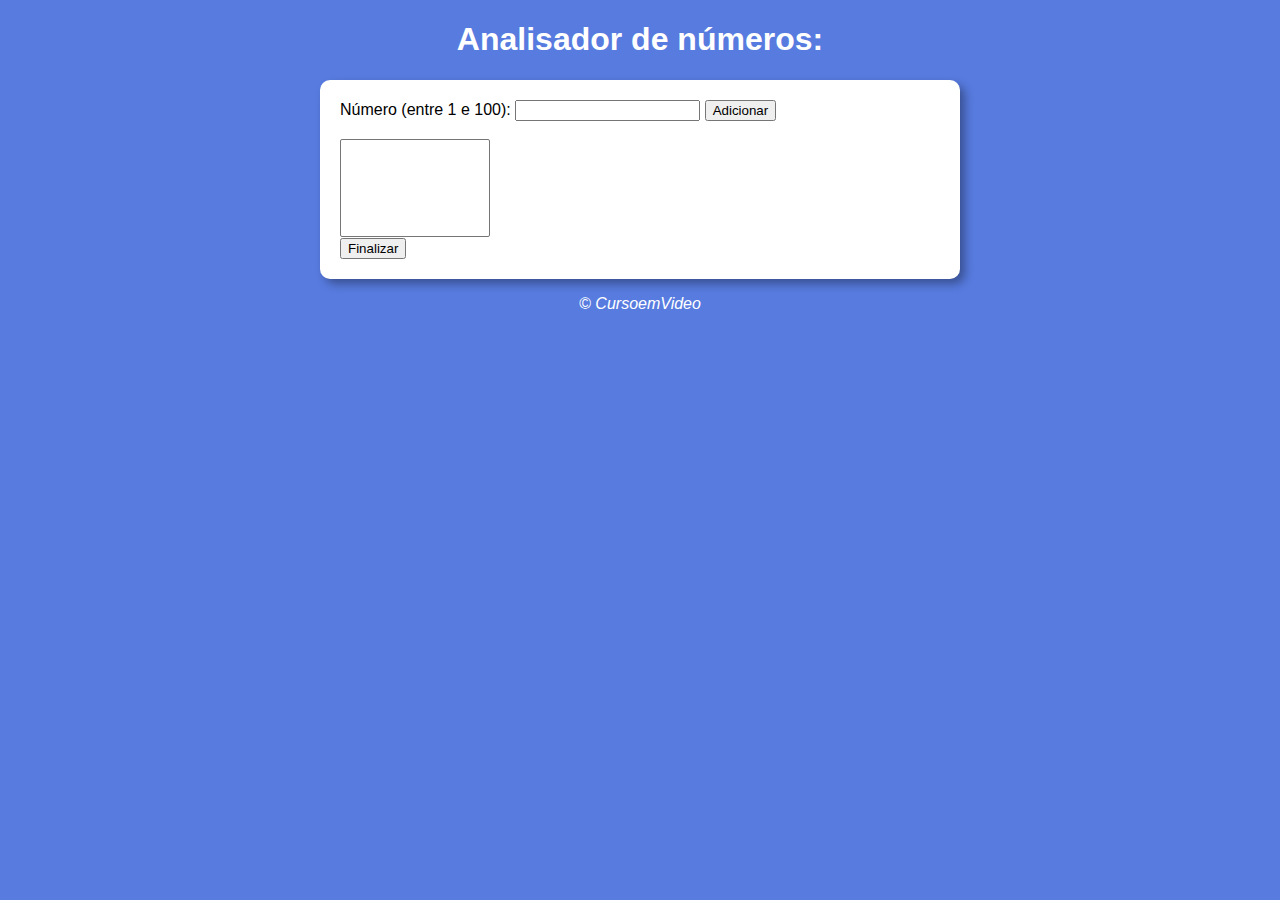
<file: desafios/desafio-analisador-numeros/index.html>
<!DOCTYPE html>
<html lang="pt-br">
<head>
    <meta charset="UTF-8">
    <meta http-equiv="X-UA-Compatible" content="IE=edge">
    <meta name="viewport" content="width=device-width, initial-scale=1.0">
    <title>Analisador de números</title>
    <link rel="stylesheet" href="estilo/style.css">
</head>
<body>
    <header>
        <h1>Analisador de números:</h1>
    </header>
    <section>
        <div>
            Número (entre 1 e 100):
            <input type="number" name="fnum" id="fnum">
            <input type="button" value="Adicionar" onclick="adicionar()">
            <br><br><select name="flista" id="flista" size="6"></select>
            <br><input type="button" value="Finalizar" onclick="finalizar()">
        </div>
        <div id="res">

        </div>
    </section>
    <footer>
        <p>&copy; CursoemVideo</p>
    </footer>
    <script src="script.js"></script>
</body>
</html>
</file>
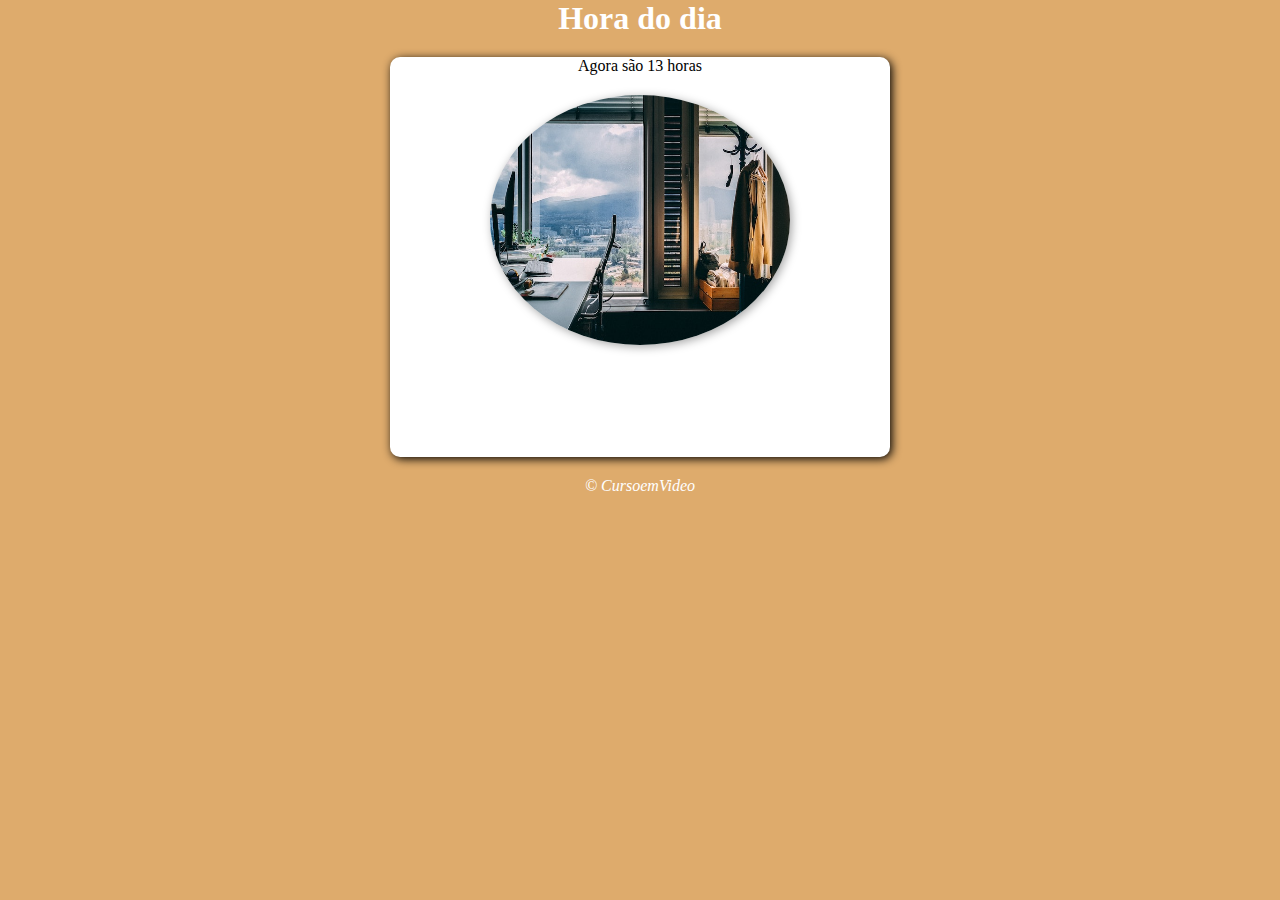
<file: desafios/desafio-horario/index.html>
<!DOCTYPE html>
<html lang="pt-br">
<head>
    <meta charset="UTF-8">
    <meta http-equiv="X-UA-Compatible" content="IE=edge">
    <meta name="viewport" content="width=device-width, initial-scale=1.0">
    <link rel="stylesheet" href="estilo/style.css">
    <title>Hora do Dia</title>
</head>
<body onload="carregar()">
    <header>
        <h1>Hora do dia</h1>
    </header>
    <main>
        <div id="msg">
            Aqui vai aparece a hora
        </div>
        <div id="foto">
            <img id="imagem" src="imagens/manha.jpg" alt="Foto do dia">
        </div>
    </main>
    <footer>
        <p>&copy; CursoemVideo</p>
    </footer>
    <script src="script.js"></script> <!--trazendo script de outra página-->
</body>
</html>
</file>
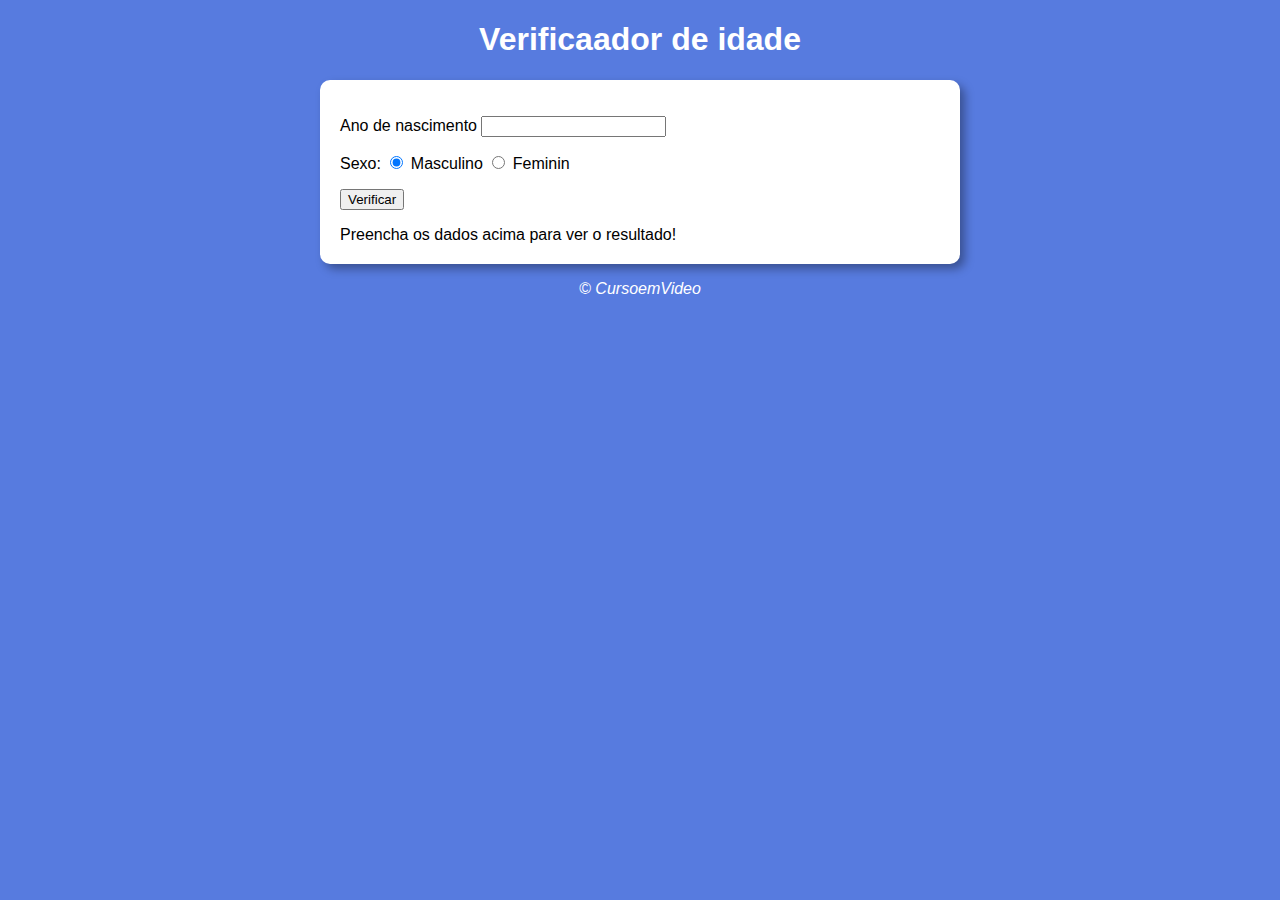
<file: desafios/desafio-idade/index.html>
<!DOCTYPE html>
<html lang="pt-br">
<head>
    <meta charset="UTF-8">
    <meta http-equiv="X-UA-Compatible" content="IE=edge">
    <meta name="viewport" content="width=device-width, initial-scale=1.0">
    <title>Verificador de Idade</title>
    <link rel="stylesheet" href="estilo/style.css">
</head>
<body>
    <header>
        <h1>Verificaador de idade</h1>
    </header>
    <section>
        <div>
            <p>Ano de nascimento
                <input type="number" name="txano" id="txtano" min="0">
            </p>
            <p>Sexo:
                <input type="radio" name="radsex" id="mas" checked>
                <label for="mas">Masculino</label>
                <input type="radio" name="radsex" id="fem">
                <label for="fem">Feminin</label>
            </p>
            <p>
                <input type="button" value="Verificar" onclick="verificar()">
            </p>
        </div>
        <div id="res">
            Preencha os dados acima para ver o resultado!
        </div>
    </section>
    <footer>
        <p>&copy; CursoemVideo</p>
    </footer>
    <script src="script.js"></script>
</body>
</html>
</file>
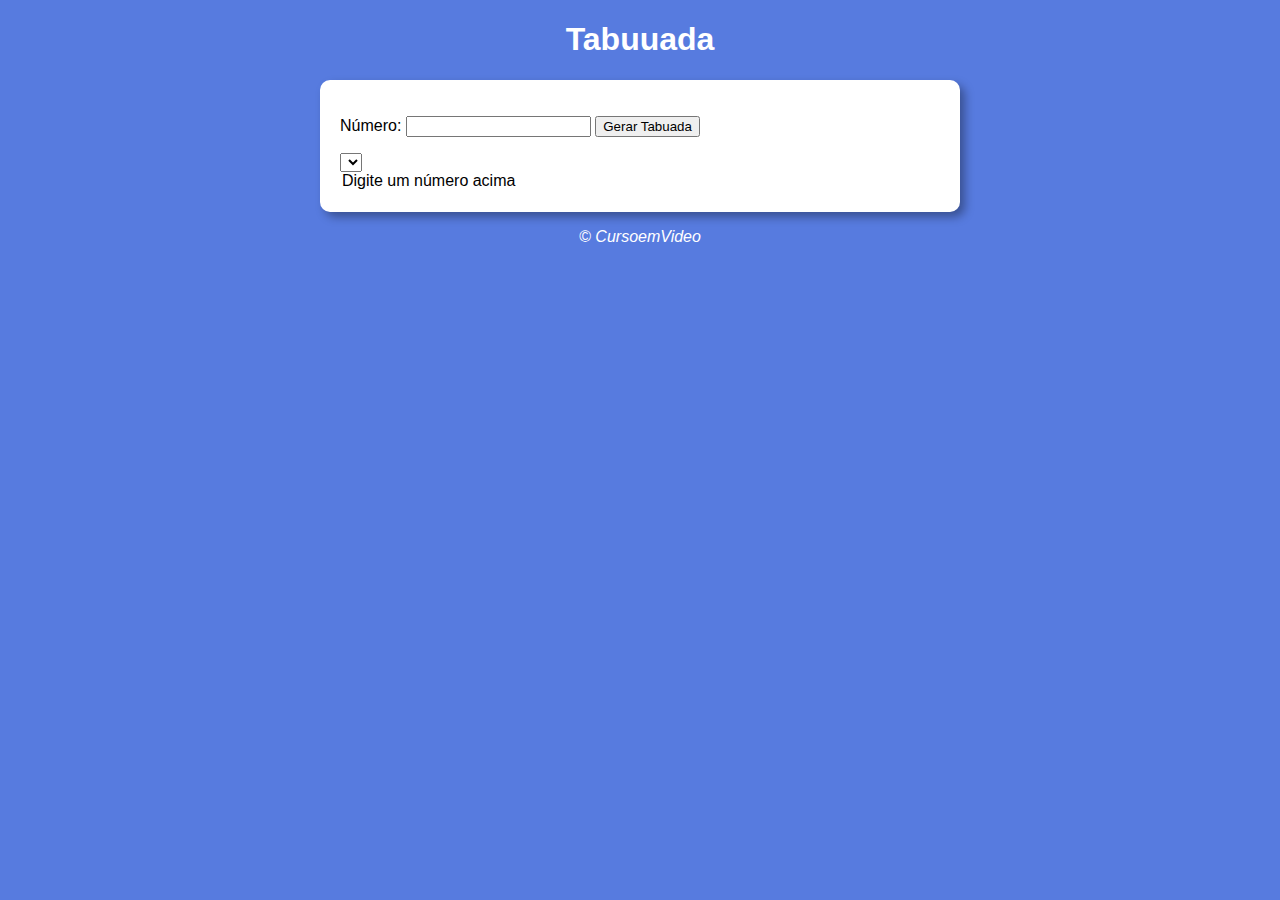
<file: desafios/desafio-tabuada/index.html>
<!DOCTYPE html>
<html lang="pt-br">
<head>
    <meta charset="UTF-8">
    <meta http-equiv="X-UA-Compatible" content="IE=edge">
    <meta name="viewport" content="width=device-width, initial-scale=1.0">
    <title>Tabuada</title>
    <link rel="stylesheet" href="estilo/style.css">
</head>
<body>
    <header>
        <h1>Tabuuada</h1>
    </header>
    <section>
        <div>
            <p>Número: <input type="number" name="num" id="txtn">
            <input type="button" value="Gerar Tabuada" onclick="tabuada()"></p>
        </div>
        <div>
            <select name="tabuada" id="seltab"></select>
            <option>Digite um número acima</option>
        </div>
    </section>
    <footer>
        <p>&copy; CursoemVideo</p>
    </footer>
    <script src="script.js"></script>
</body>
</html>
</file>
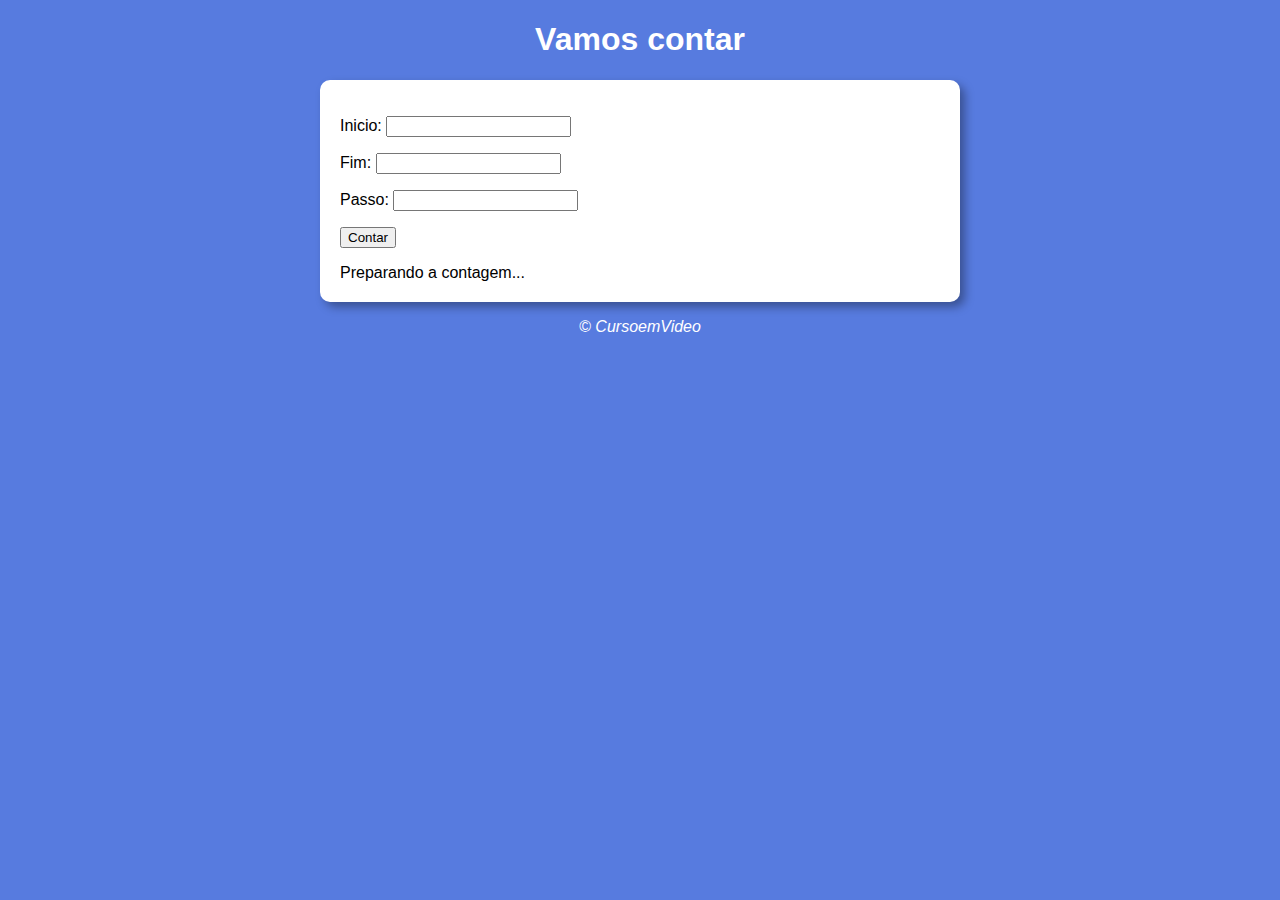
<file: desafios/desafio-vamos-contar/index.html>
<!DOCTYPE html>
<html lang="pt-br">
<head>
    <meta charset="UTF-8">
    <meta http-equiv="X-UA-Compatible" content="IE=edge">
    <meta name="viewport" content="width=device-width, initial-scale=1.0">
    <title>Super contador</title>
    <link rel="stylesheet" href="estilo/style.css">
</head>
<body>
    <header>
        <h1>Vamos contar</h1>
    </header>
    <section>
        <div id="dados">
            <p>
                Inicio: <input type="number" name="inicio" id="txti">
            </p>
            <p>
                Fim: <input type="number" name="fim" id="txtf">
            </p>
            <p>
                Passo: <input type="number" name="passo" id="txtp">
            </p>
            <p>
                <input type="button" value="Contar" onclick="contar()">
            </p>
        </div>
        <div id="res">
            Preparando a contagem...
        </div>
    </section>
    <footer>
        <p>&copy; CursoemVideo</p>
    </footer>
    <script src="script.js"></script>
</body>
</html>
</file>
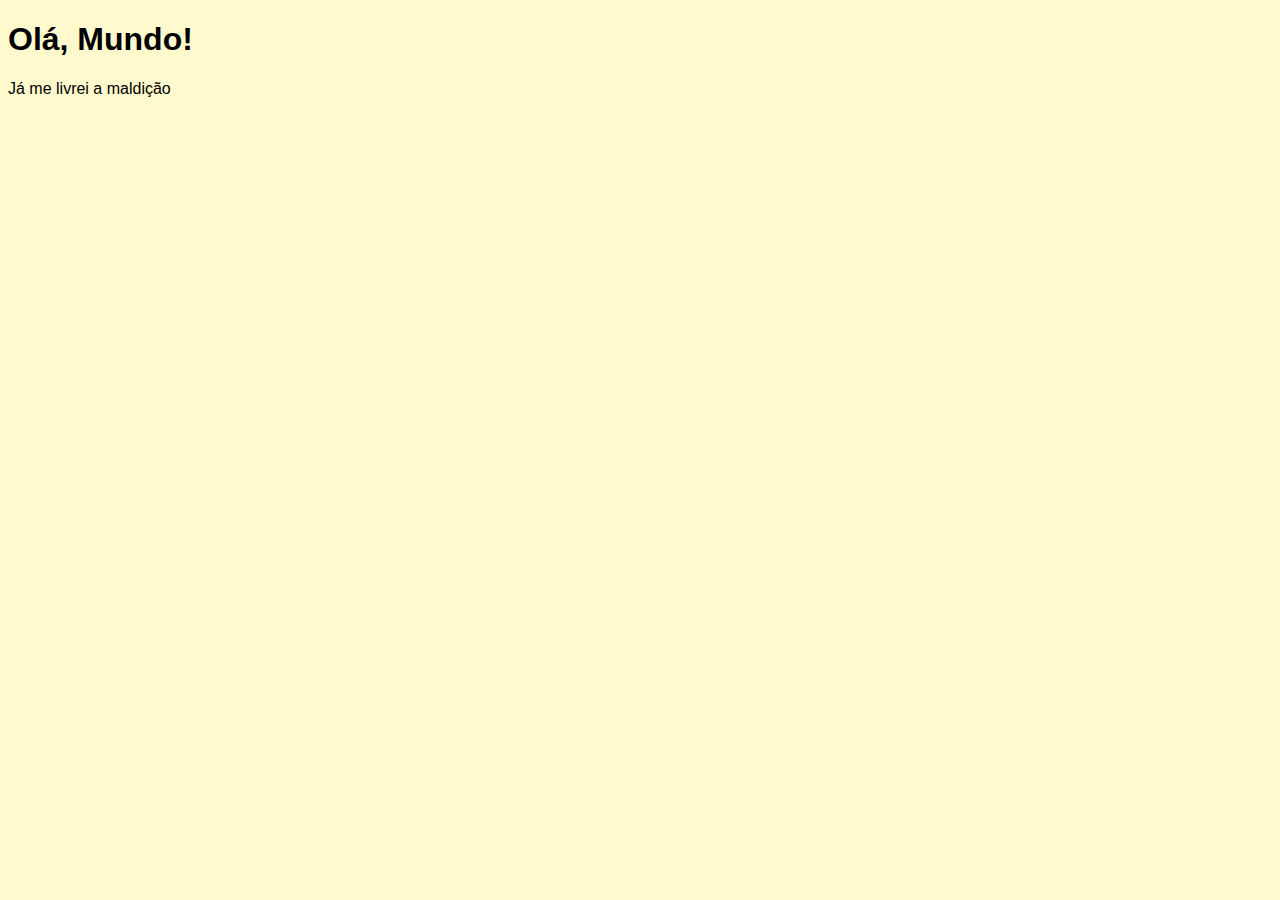
<file: aula04/ex001.html>
<!DOCTYPE html>
<html lang="pt-br">
<head>
    <meta charset="UTF-8">
    <meta http-equiv="X-UA-Compatible" content="IE=edge">
    <meta name="viewport" content="width=device-width, initial-scale=1.0">
    <title>Meu primeiro programada</title>
    <style>
        body {
            background-color: lemonchiffon;
            font-family: Arial, Helvetica, sans-serif;
            font-weight: normal;
            font-size: 1em;
        }
    </style>
</head>
<body>
    <h1>Olá, Mundo!</h1>
    <p>Já me livrei a maldição</p>
    <!--Abaixo o script em javascript-->
    <script>
        window.alert('Minha primeira mensagem') //Mensagem apenas com alerta
        window.confirm('Está gostando de JS?') //Mensagem que solicita confirmação
        window.prompt('Qual seu nome?') //Solicita uma entrada
    </script>
</body>
</html>
</file>
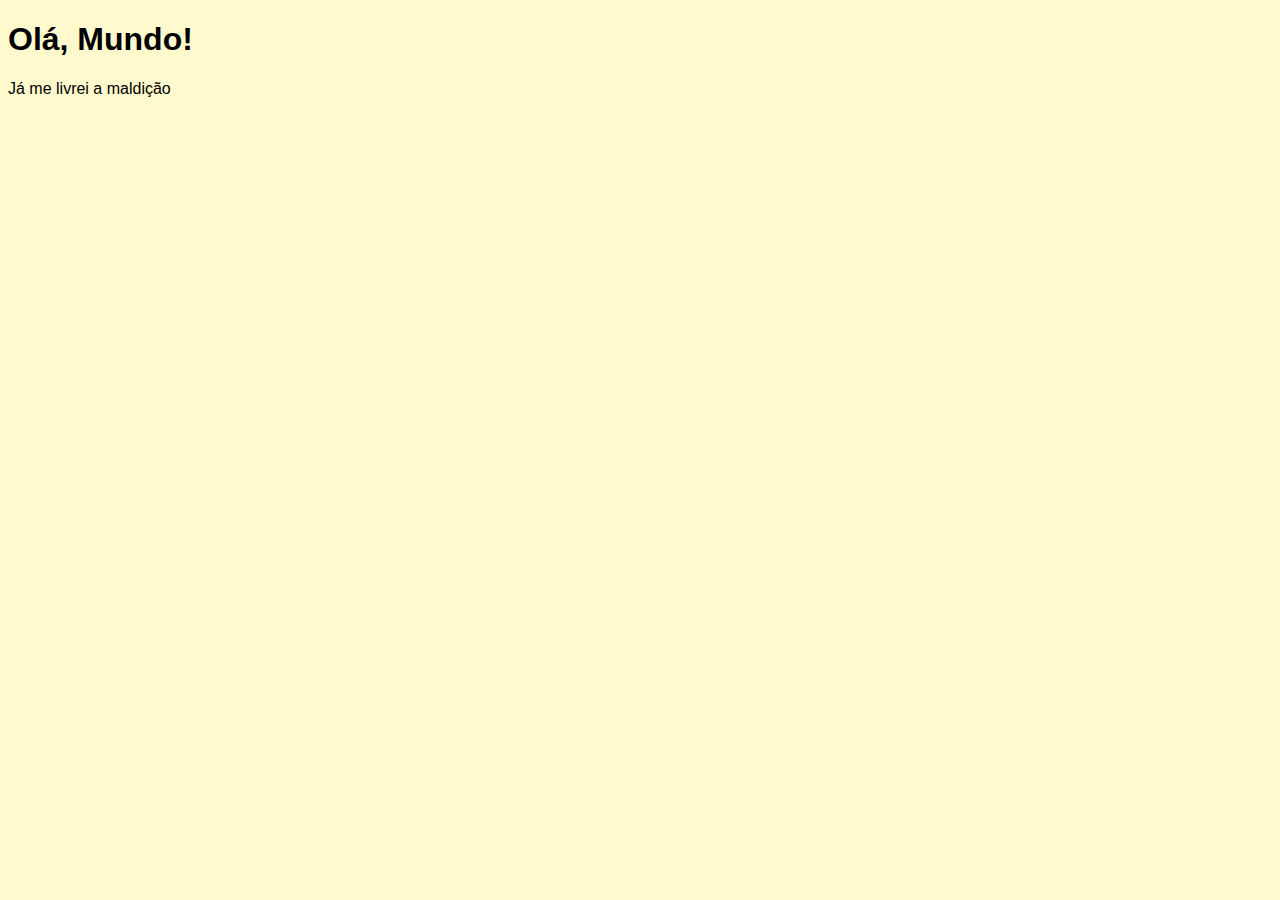
<file: aula06/ex002.html>
<!DOCTYPE html>
<html lang="pt-br">
<head>
    <meta charset="UTF-8">
    <meta http-equiv="X-UA-Compatible" content="IE=edge">
    <meta name="viewport" content="width=device-width, initial-scale=1.0">
    <title>Meu primeiro programada</title>
    <style>
        body {
            background-color: lemonchiffon;
            font-family: Arial, Helvetica, sans-serif;
            font-weight: normal;
            font-size: 1em;
        }
    </style>
</head>
<body>
    <h1>Olá, Mundo!</h1>
    <p>Já me livrei a maldição</p>
    <!--Abaixo o script em javascript-->
    <script>
       var nome = window.prompt('Qual seu nome?') //Variavel nome recebe o dado solicitado
       window.alert('É um grande prazer te conhecer, ' + nome + '!') //Mostrando o dado recebido sinal de "+" concatenação, usando o + antes e depois.
    </script>
</body>
</html>
</file>
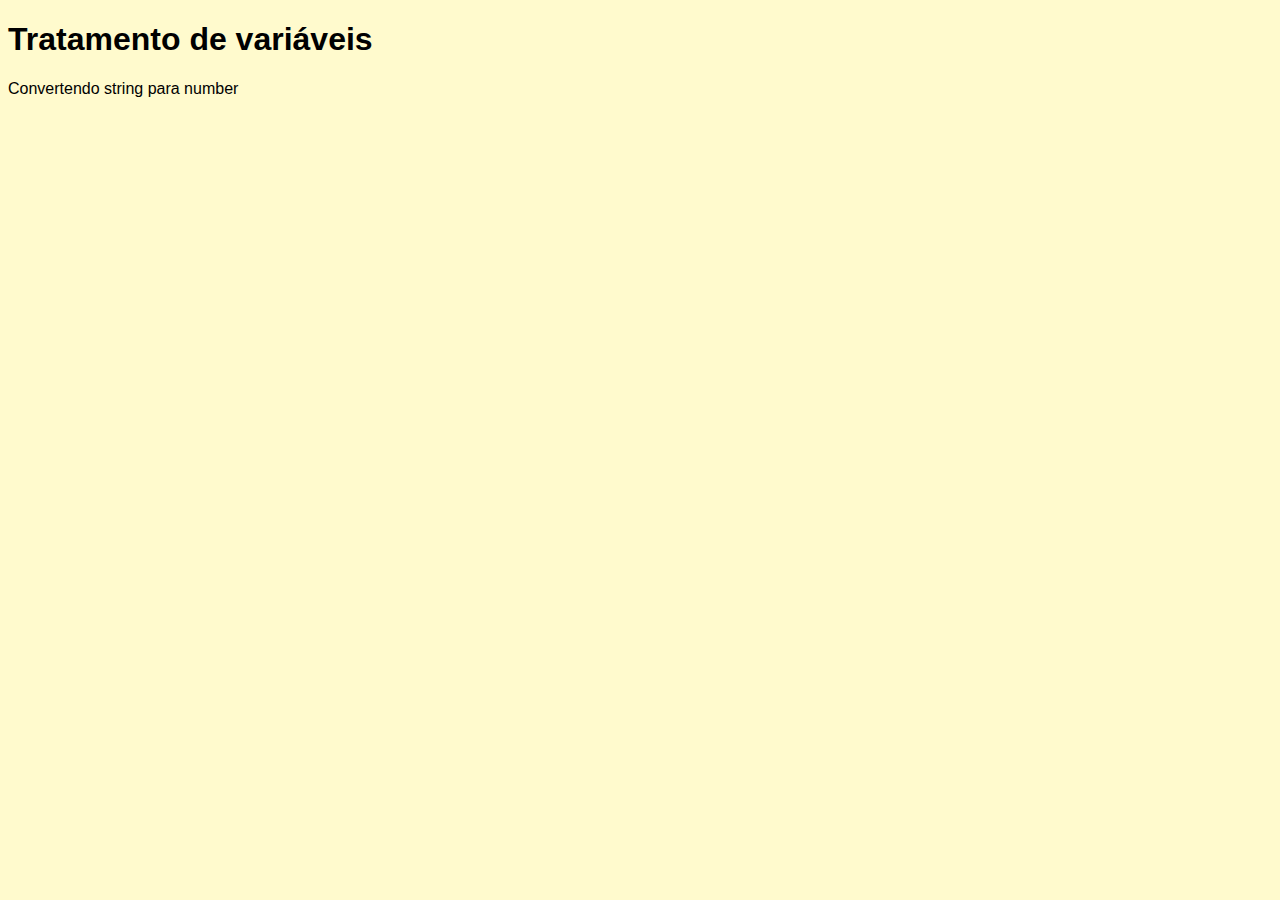
<file: aula06/ex003.html>
<!DOCTYPE html>
<html lang="pt-br">
<head>
    <meta charset="UTF-8">
    <meta http-equiv="X-UA-Compatible" content="IE=edge">
    <meta name="viewport" content="width=device-width, initial-scale=1.0">
    <title>Meu primeiro programada</title>
    <style>
        body {
            background-color: lemonchiffon;
            font-family: Arial, Helvetica, sans-serif;
            font-weight: normal;
            font-size: 1em;
        }
    </style>
</head>
<body>
    <h1>Tratamento de variáveis</h1>
    <p>Convertendo string para number</p>
    <!--Abaixo o script em javascript-->
    <script>
        var n1 = Number.parseInt(window.prompt('Digite um número: ')) //já convertendo a variável para número inteiro 
        var n2 = window.prompt('Digite outro número: ') //recebe valor string, assim não consigo somar se necessário.
        var soma = n1 + Number.parseInt(n2) //Convertendo direto na operação.
        alert('A soma dos valores é ' + String(soma) + '!') //Convertendo o soma pra String novamente
        alert(`A soma entre ${n1} e ${n2} é ${soma}`) //Usando template string para mostrar o resultado
    </script>
</body>
</html>
</file>
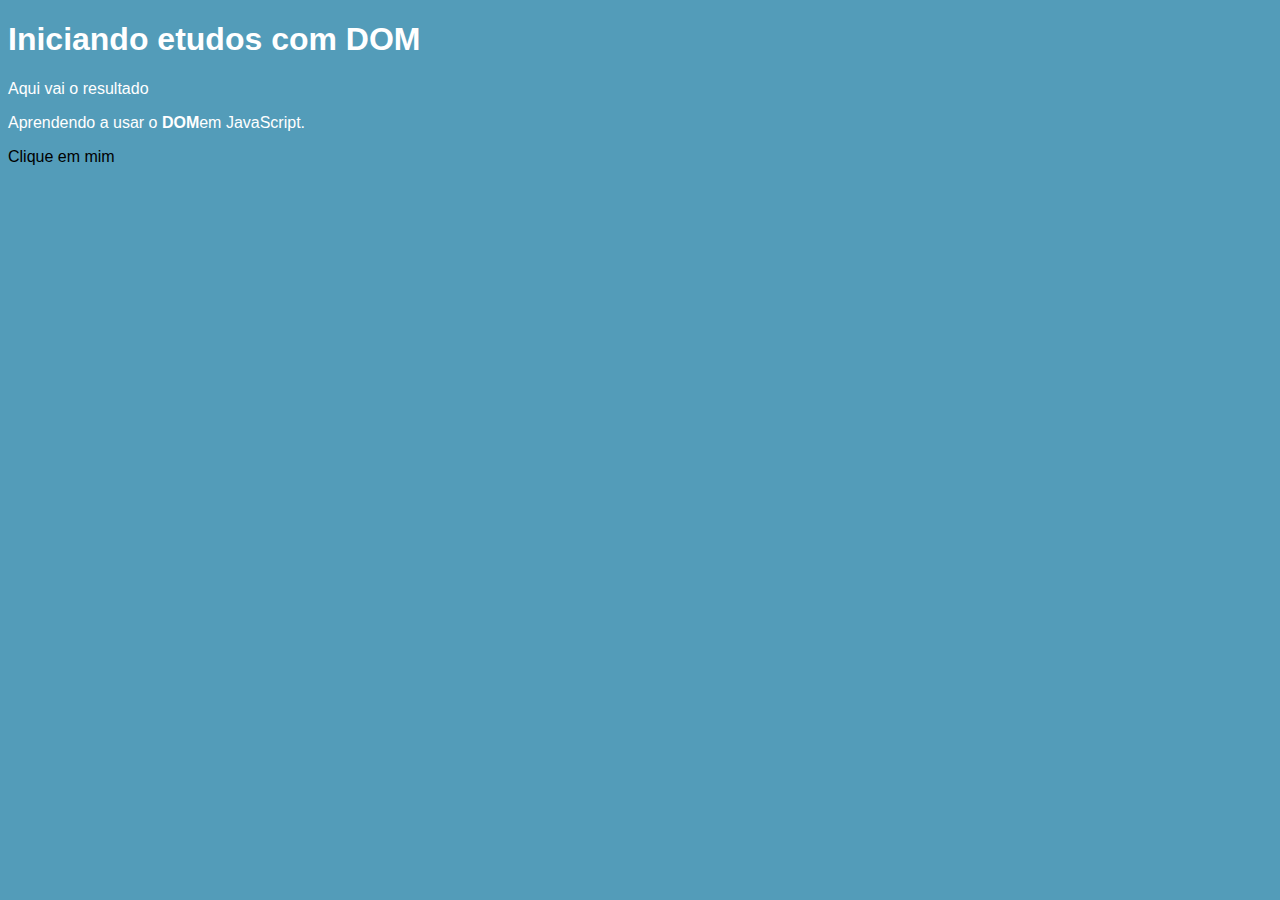
<file: aula09/ex005.html>
<!DOCTYPE html>
<html lang="pt-br">
<head>
    <meta charset="UTF-8">
    <meta http-equiv="X-UA-Compatible" content="IE=edge">
    <meta name="viewport" content="width=device-width, initial-scale=1.0">
    <title>Primeiros passos com DOM</title>
    <style>
        body {
            background-color: rgb(83, 156, 185);
            color: white;
            font: 1em Arial;
        }
    </style>
</head>
<body>
    <h1>Iniciando etudos com DOM</h1>
    <p>Aqui vai o resultado</p>
    <p>Aprendendo a usar o <strong>DOM</strong>em JavaScript.</p>
    <div id="msg" name="msg" class="msg">Clique em mim</div>

    <script>
        /*var p1 = window.document.getElementsByTagName('p')[1] //puxando o primeiro p da sequencia, começando pelo zero posso escolher qual eu preicisar
        window.document.write('Está escrito assim: ' + p1.innerText) // Escrevendo de acordo com a variável escolhida acima
        p1.style.color = 'blue' // pintando a variável

        var corpo = window.document.body // atribuindo a tag body
        corpo.style.background = 'gray' // alterando a cor do background da tag body

        window.document.write(p1.innerHTML) // escrevendo puxando as configurações do htmk
        window.document.write(p1.innerText) // escrevedo puxando somente o texto sem formatação
        window.alert(p1.innerHTML) // dentro do alerta ele vai escrever caso tenha alguma formatação no meio do html, interessante nesse caso usar o innetText

        var d = window.document.getElementById('msg') //atribuindo a div pelo id
        d.style.background = 'green'
        d.innerText = 'Alterando valor da div' - essa é a forma simplificada
        window.document.getElementById('msg').innerText = 'Alterando o valor da div'

        var nome = window.document.getElementsByName('msg')[0]

        var classe = window.document.getElementsByClassName('msg')*/

        var d = window.document.querySelector('div#msg')
        d.style.color = 'black'
    </script>
</body>
</html>
</file>
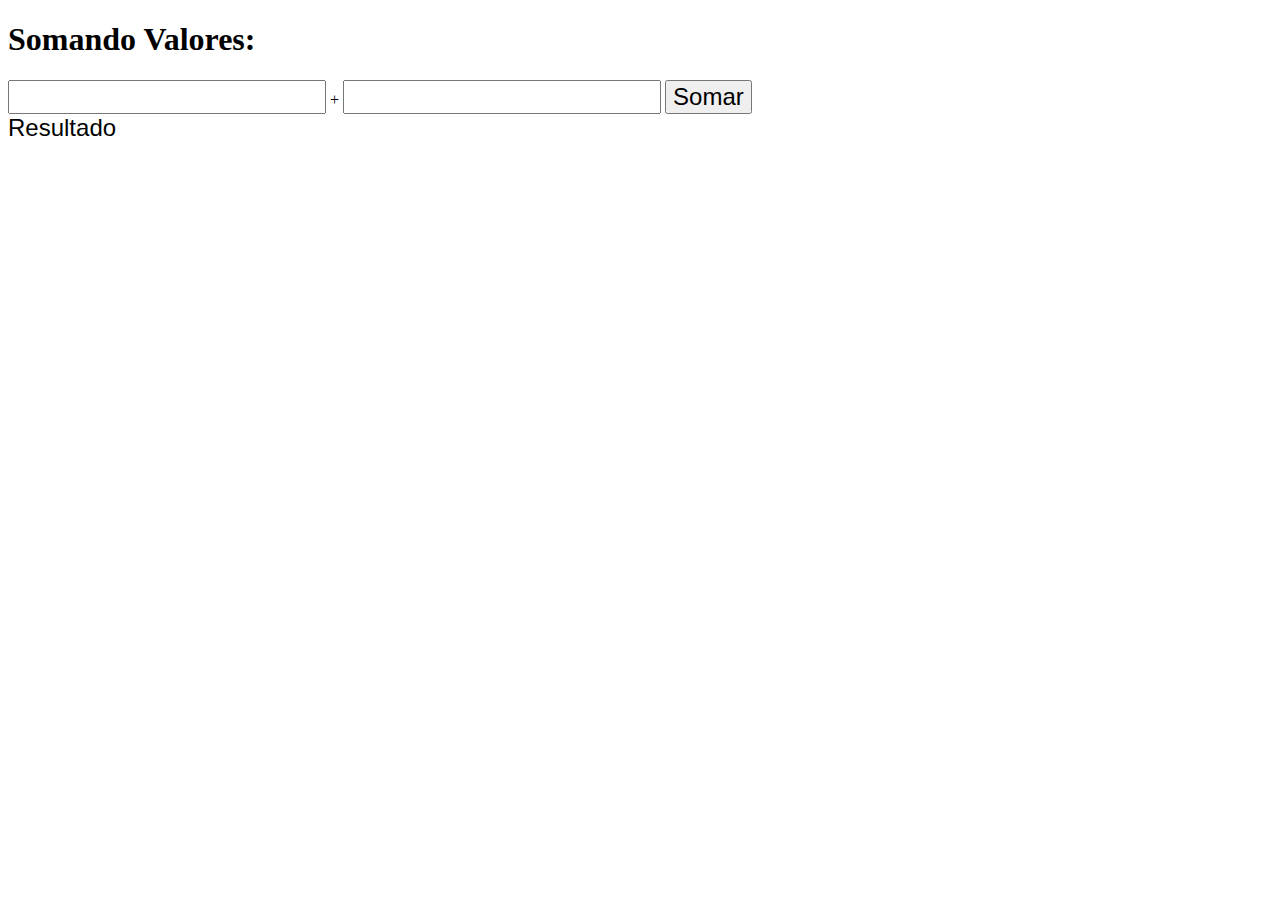
<file: aula10/ex007.html>
<!DOCTYPE html>
<html lang="pt-br">
<head>
    <meta charset="UTF-8">
    <meta http-equiv="X-UA-Compatible" content="IE=edge">
    <meta name="viewport" content="width=device-width, initial-scale=1.0">
    <title>Somando Números</title>
    <style>
        #res, input {
            font: normal 1.5em arial;
        }
    </style>
</head>
<body>
    <h1>Somando Valores:</h1>
    <input type="number" name="txtn1" id="txtn1"> + <!--input para entrada do número-->
    <input type="number" name="txtn2" id="txtn2">   <!--input para entrada do segundo número-->
    <input type="button" value="Somar" onclick="somar()"> <!--input para ativar a function somar()-->
    <div id="res"> <!--div para apresentar o resultado-->
        Resultado
    </div>
    <script>
        function somar() {
            var tn1 = window.document.getElementById('txtn1') //puxando o valor digitado com ID
            var tn2 = window.document.querySelector('input#txtn2') // puxando o valor digitado com querySelector
            var res = window.document.getElementById('res') //puxando a div para variável e poder utilizar ela para apresentar o resultado
            var n1 = Number(tn1.value) //transformando a string para number
            var n2 = Number(tn2.value) // transformando a string para number
            var s = n1 + n2 // fazendo a soma
            res.innerHTML = `A soma entre ${n1} e ${n2} é igual a <strong>${s}</strong>` // apresentando o resultado
        }
    </script>
</body>
</html>
</file>
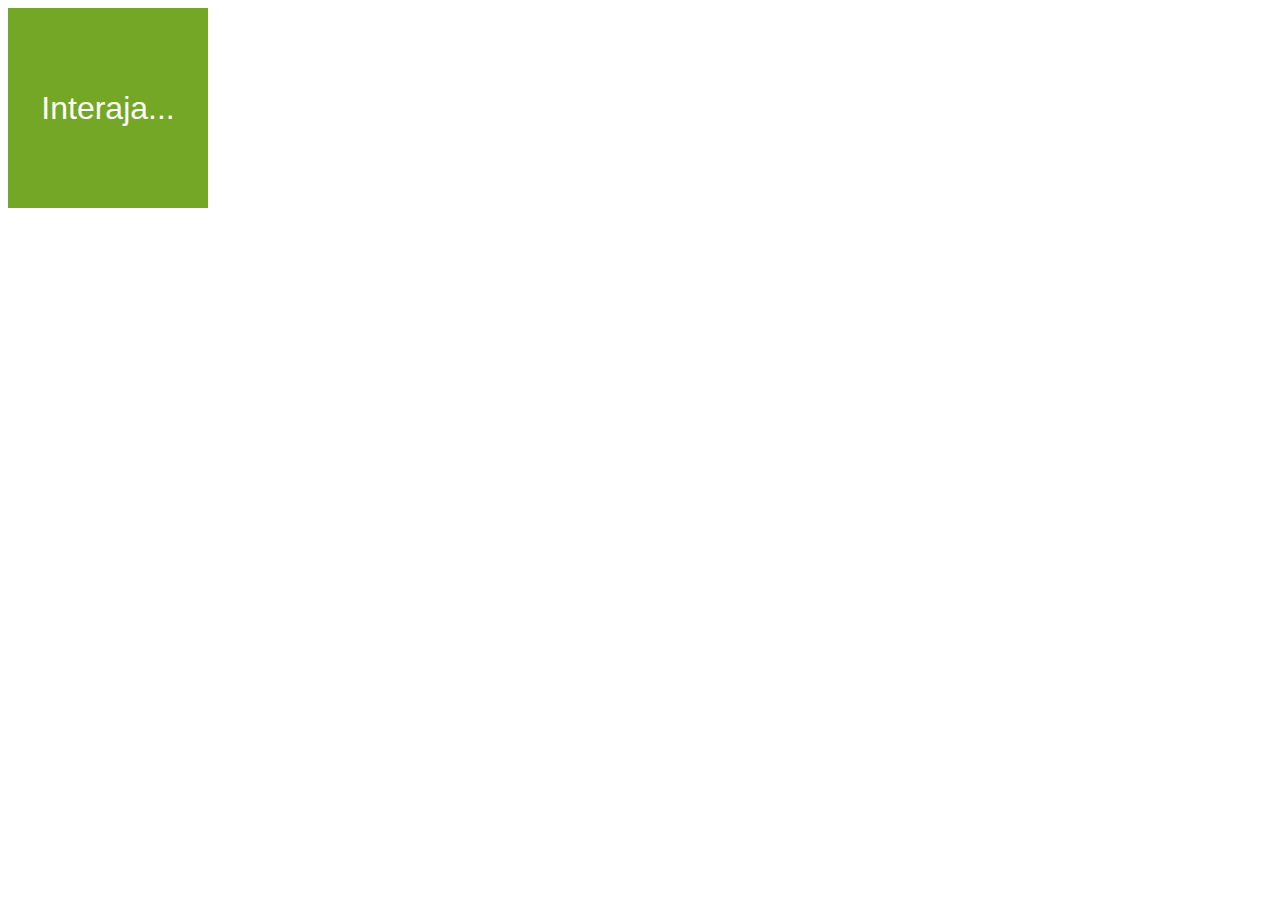
<file: aula10/ex06.html>
<!DOCTYPE html>
<html lang="pt-br">
<head>
    <meta charset="UTF-8">
    <meta http-equiv="X-UA-Compatible" content="IE=edge">
    <meta name="viewport" content="width=device-width, initial-scale=1.0">
    <title>Eventos DOM</title>
    <style>
        #area {
            background-color: rgb(115, 167, 37);
            font: normal 2em Arial;
            color: white;
            width: 200px;
            height: 200px;
            text-align: center;
            line-height: 200px;
        }
    </style>
</head>
<body>
    <div id="area">
        Interaja...
    </div>

    <script>
        var a = window.document.getElementById('area') // posso deixar essa atribuição fora ou dentro da function, o mais indicado é deixar dentro de cada function
        // Abaixo usando listener para ativar o evento, ligando com o html
        a.addEventListener('click', clicar)
        a.addEventListener('mouseenter', entrar)
        a.addEventListener('mouseout', sair)

        function clicar() {
            
            a.innerText = 'Clicou'
            a.style.background = 'red'
        }

        function entrar() {
            a.innerText = 'Entrou'
        }

        function sair() {
            a.innerText = 'Saiu'
            a.style.background = 'green'
        }
    </script>
</body>
</html>
</file>
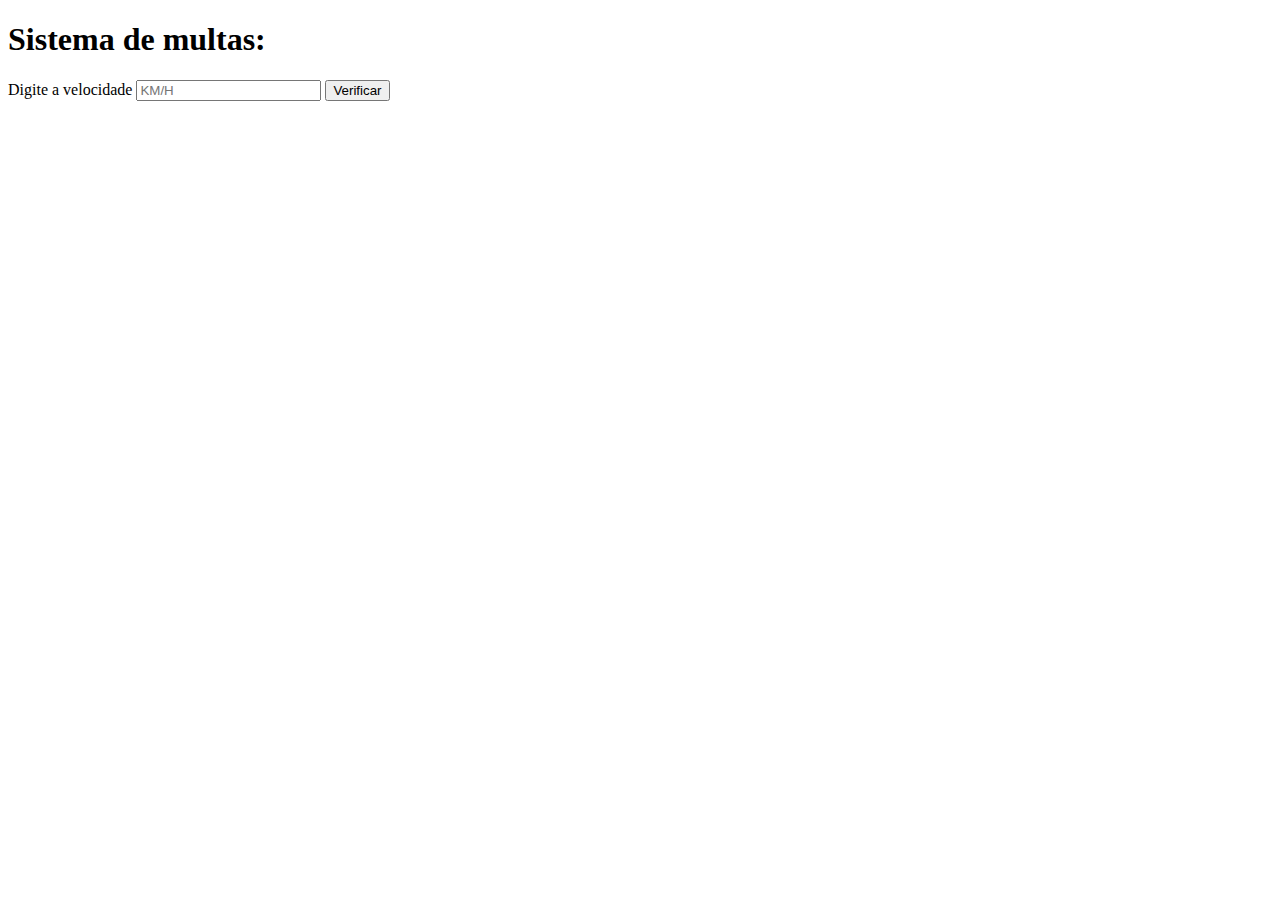
<file: aula11/ex010.html>
<!DOCTYPE html>
<html lang="pt-br">
<head>
    <meta charset="UTF-8">
    <meta http-equiv="X-UA-Compatible" content="IE=edge">
    <meta name="viewport" content="width=device-width, initial-scale=1.0">
    <title>DETRAN</title>
</head>
<body>
    <h1>Sistema de multas:</h1>
    <label for="vel">Digite a velocidade</label>
    <input type="number" name="vel" id="vel" placeholder="KM/H">
    <input type="button" value="Verificar" onclick="calcular()">
    <div id="res"></div>
    <script>
        function calcular() {
            var vel = window.document.getElementById('vel')
            var res = window.document.querySelector('div#res')
            var vel = Number(vel.value)
            res.innerHTML = `<p>Sua velocidade atual é de <strong>${vel}Km/h</strong></p>`
            if (vel > 60) {
                res.innerHTML += `Você está <strong>Multado</strong> por excesso de velocidade`
            }
            res.innerHTML += `<p>Dirija com segurança</p>`
        }
    </script>
</body>
</html>
</file>
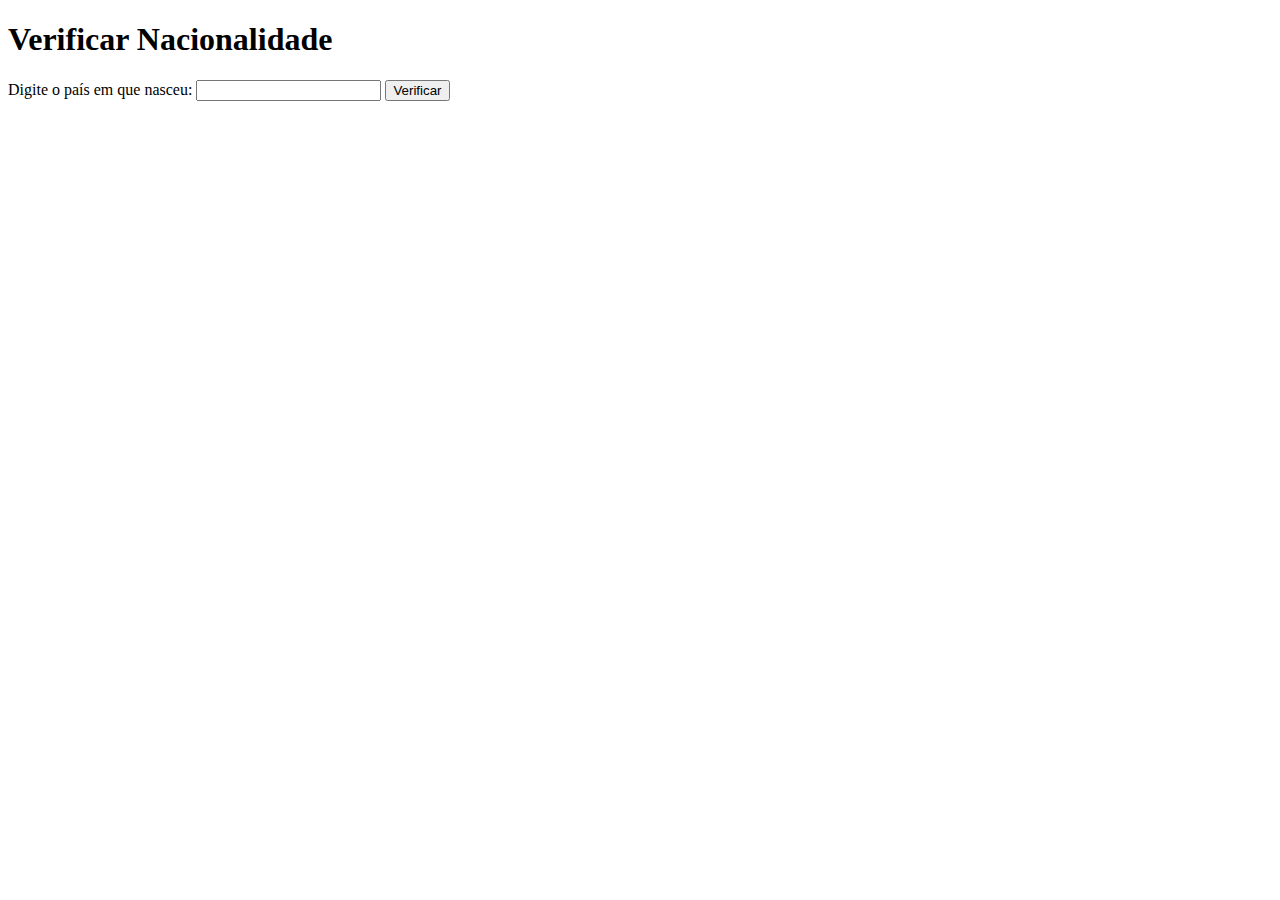
<file: aula11/ex010b.html>
<!DOCTYPE html>
<html lang="pt-br">
<head>
    <meta charset="UTF-8">
    <meta http-equiv="X-UA-Compatible" content="IE=edge">
    <meta name="viewport" content="width=device-width, initial-scale=1.0">
    <title>Nacionalidade</title>
</head>
<body>
    <h1>Verificar Nacionalidade</h1>
    Digite o país em que nasceu: <input type="text" name="pais" id="pais">
    <input type="button" value="Verificar" onclick="verificar()">
    <div id="informar"></div>
    <script>
        function verificar() {
            var recebe_pais = window.document.getElementById("pais")
            var recebe_informar = window.document.getElementById("informar")

            if (recebe_pais.value != 'Brasil') {
                recebe_informar.innerHTML = `Vocé é do país ${recebe_pais.value}. <strong>ESTRANGEIRO</strong>`
            } else {
                recebe_informar.innerHTML = `Você é <strong>BRASILEIRO</strong>`
            }
        }
    </script>
</body>
</html>
</file>
<file: desafios/desafio-analisador-numeros/estilo/style.css>
@charset "UTF-8";

body {
    background-color: rgb(87, 123, 223);
    font: normal 1em Arial;
}

header {
    color: white;
    text-align: center;
}

section {
    background-color: white;
    border-radius: 10px;
    padding: 20px;
    width: 600px;
    margin: auto;
    box-shadow: 5px 5px 10px rgba(0, 0, 0, 0.342);
}

#flista {
    width: 150px;
}

footer {
    color: white;
    text-align: center;
    font-style: italic;
}
</file>
<file: desafios/desafio-horario/estilo/style.css>
@charset "UTF-8";

* {
    margin: 0;
    padding: 0;
    box-sizing: border-box;
}

body {
    background-color: rgb(87, 123, 223);
}

header > h1 {
    text-align: center;
    color: white;
    margin-bottom: 20px;
}

main {
    width: 500px;
    height: 400px;
    text-align: center;
    margin: auto;
    background-color: white;
    border-radius: 10px;
    box-shadow: 2px 2px 10px black;
}

#mostra-hora {
    font-size: 1.5em;
    margin: 20px;
}

div > img {
    width: 300px;
    height: 250px;
    border-radius: 100%;
    margin-top: 20px;
    box-shadow: 2px 2px 10px rgba(0, 0, 0, 0.356);
}

footer {
    text-align: center;
    color: white;
    margin-top: 20px;
    font-style: italic;
}
</file>
<file: desafios/desafio-idade/estilo/style.css>
@charset "UTF-8";

body {
    background-color: rgb(87, 123, 223);
    font: normal 1em Arial;
}

header {
    color: white;
    text-align: center;
}

section {
    background-color: white;
    border-radius: 10px;
    padding: 20px;
    width: 600px;
    margin: auto;
    box-shadow: 5px 5px 10px rgba(0, 0, 0, 0.342);
}

footer {
    color: white;
    text-align: center;
    font-style: italic;
}
</file>
<file: desafios/desafio-tabuada/estilo/style.css>
@charset "UTF-8";

body {
    background-color: rgb(87, 123, 223);
    font: normal 1em Arial;
}

header {
    color: white;
    text-align: center;
}

section {
    background-color: white;
    border-radius: 10px;
    padding: 20px;
    width: 600px;
    margin: auto;
    box-shadow: 5px 5px 10px rgba(0, 0, 0, 0.342);
}

footer {
    color: white;
    text-align: center;
    font-style: italic;
}
</file>
<file: desafios/desafio-vamos-contar/estilo/style.css>
@charset "UTF-8";

body {
    background-color: rgb(87, 123, 223);
    font: normal 1em Arial;
}

header {
    color: white;
    text-align: center;
}

section {
    background-color: white;
    border-radius: 10px;
    padding: 20px;
    width: 600px;
    margin: auto;
    box-shadow: 5px 5px 10px rgba(0, 0, 0, 0.342);
}

footer {
    color: white;
    text-align: center;
    font-style: italic;
}
</file>
